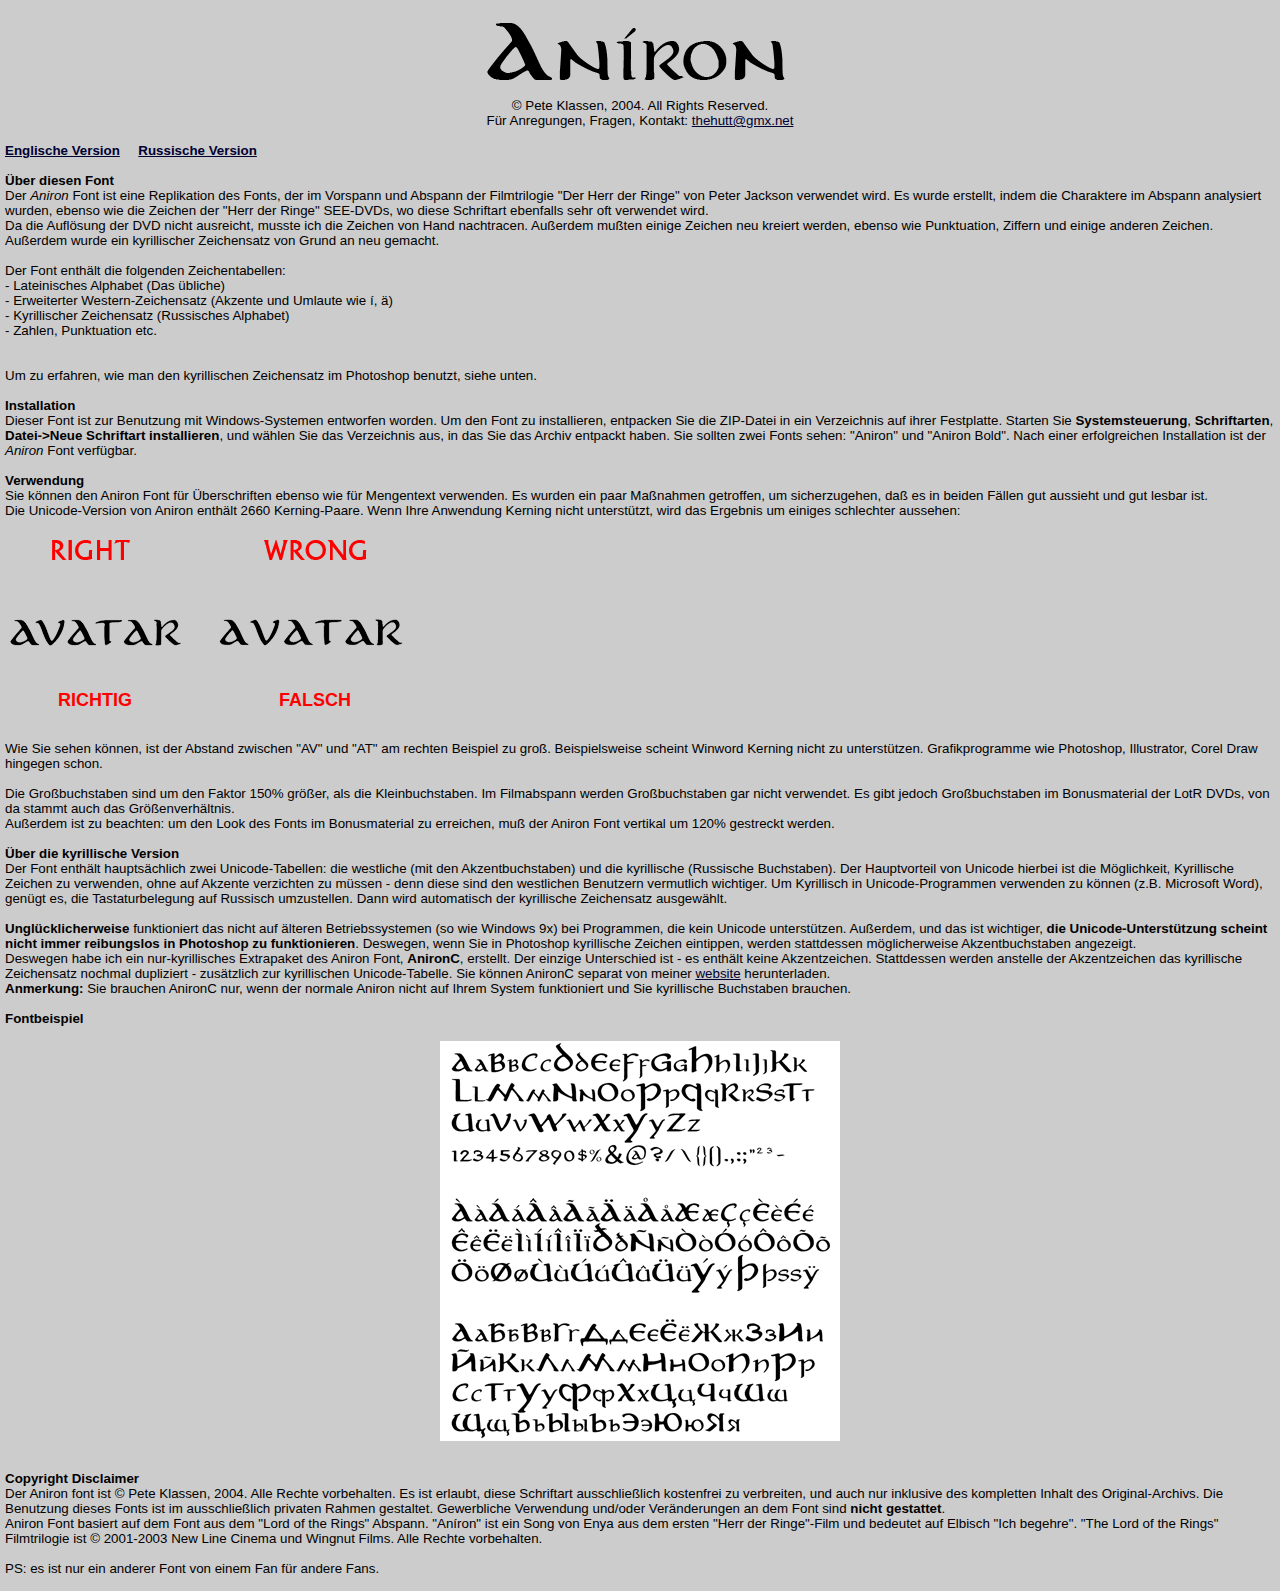
<file: polices/titre/liesmich.html>
<html>
<head>
<META HTTP-EQUIV="Content-Type" CONTENT="text/html; charset=iso-8859-1">
<style type="text/css">
<!--
blabla {}
td {font-size: 10pt; border-width:0pt; border-style:solid; border-color:#FFFFFF;}
-->
</style>

</head>

<body bgcolor="#CCCCCC" text="#000000" alink="#000032" vlink="#000032" link="#000032" topmargin=0 leftmargin=5 marginwidth=5 marginheight=0 style="font-family:Verdana,Arial,Helvetica; font-size: 10pt;">
<br>
<center><img src="./aniron.gif" alt="An&iacute;ron" border="0"><br>
� Pete Klassen, 2004. All Rights Reserved.<br>
F�r Anregungen, Fragen, Kontakt: <a href="mailto:thehutt@gmx.net">thehutt@gmx.net</a>
</center><br>

<b><a href="readme.html">Englische Version</a>&nbsp;&nbsp;&nbsp;&nbsp;&nbsp;<a href="prochitay.html">Russische Version</a></b><br>&nbsp;<br>


<b>�ber diesen Font</b><br>
Der <i>Aniron</i> Font ist eine Replikation des Fonts, der im Vorspann und Abspann der Filmtrilogie "Der Herr der Ringe" von Peter Jackson verwendet wird. Es wurde erstellt, indem die Charaktere im Abspann analysiert wurden, ebenso wie die Zeichen der "Herr der Ringe" SEE-DVDs, wo diese Schriftart ebenfalls sehr oft verwendet wird.<br>
Da die Aufl�sung der DVD nicht ausreicht, musste ich die Zeichen von Hand nachtracen. Au�erdem mu�ten einige Zeichen neu kreiert werden, ebenso wie Punktuation, Ziffern und einige anderen Zeichen. Au�erdem wurde ein kyrillischer Zeichensatz von Grund an neu gemacht.<br>&nbsp;<br>
Der Font enth�lt die folgenden Zeichentabellen:<br>
- Lateinisches Alphabet (Das �bliche)<br>
- Erweiterter Western-Zeichensatz (Akzente und Umlaute wie &iacute;, &auml;)<br>
- Kyrillischer Zeichensatz (Russisches Alphabet)<br>
- Zahlen, Punktuation etc.<br>
<br>&nbsp;<br>
Um zu erfahren, wie man den kyrillischen Zeichensatz im Photoshop benutzt, siehe unten.
<br>&nbsp;<br>
<b>Installation</b><br>
Dieser Font ist zur Benutzung mit Windows-Systemen entworfen worden. Um den Font zu installieren, entpacken Sie die ZIP-Datei in ein Verzeichnis auf ihrer Festplatte. Starten Sie <b>Systemsteuerung</b>, <b>Schriftarten</b>, <b>Datei->Neue Schriftart installieren</b>, und w&auml;hlen Sie das Verzeichnis aus, in das Sie das Archiv entpackt haben. Sie sollten zwei Fonts sehen: "Aniron" und "Aniron Bold". Nach einer erfolgreichen Installation ist der <i>Aniron</i> Font verf&uuml;gbar.

<br>&nbsp;<br>
<b>Verwendung</b><br>
Sie k�nnen den Aniron Font f�r �berschriften ebenso wie f�r Mengentext verwenden. Es wurden ein paar Ma�nahmen getroffen, um sicherzugehen, da� es in beiden F�llen gut aussieht und gut lesbar ist.<br>
Die Unicode-Version von Aniron enth�lt 2660 Kerning-Paare. Wenn Ihre Anwendung Kerning nicht unterst�tzt, wird das Ergebnis um einiges schlechter aussehen:
<br>&nbsp;<br>
<img src="./example1.gif" alt="" border=0>
<table width=400 border=0 cellpadding=0 cellspacing=0><tr><td width=200 class="loprof" align=center><font color="FF0000" size=+1><b>RICHTIG&nbsp;&nbsp;&nbsp;&nbsp;</b></font></td>
<td width=200 align=center class="loprof"><font color="FF0000" size=+1><b>&nbsp;&nbsp;&nbsp;&nbsp;FALSCH</b></font></td></tr></table>

<br>&nbsp;<br>
Wie Sie sehen k�nnen, ist der Abstand zwischen "AV" und "AT" am rechten Beispiel zu gro�. Beispielsweise scheint Winword Kerning nicht zu unterst�tzen. Grafikprogramme wie Photoshop, Illustrator, Corel Draw hingegen schon.
<br>&nbsp;<br>

Die Gro�buchstaben sind um den Faktor 150% gr��er, als die Kleinbuchstaben. Im Filmabspann werden Gro�buchstaben gar nicht verwendet. Es gibt jedoch Gro�buchstaben im Bonusmaterial der LotR DVDs, von da stammt auch das Gr��enverh�ltnis.<br>
Au�erdem ist zu beachten: um den Look des Fonts im Bonusmaterial zu erreichen, mu� der Aniron Font vertikal um 120% gestreckt werden.

<br>&nbsp;<br>
<b>�ber die kyrillische Version</b><br>
Der Font enth�lt haupts�chlich zwei Unicode-Tabellen: die westliche (mit den Akzentbuchstaben) und die kyrillische (Russische Buchstaben). Der Hauptvorteil von Unicode hierbei ist die M�glichkeit, Kyrillische Zeichen zu verwenden, ohne auf Akzente verzichten zu m�ssen - denn diese sind den westlichen Benutzern vermutlich wichtiger. Um Kyrillisch in Unicode-Programmen verwenden zu k�nnen (z.B. Microsoft Word), gen�gt es, die Tastaturbelegung auf Russisch umzustellen. Dann wird automatisch der kyrillische Zeichensatz ausgew�hlt.<br>&nbsp;<br>
<b>Ungl�cklicherweise</b> funktioniert das nicht auf �lteren Betriebssystemen (so wie Windows 9x) bei Programmen, die kein Unicode unterst�tzen. Au�erdem, und das ist wichtiger, <b>die Unicode-Unterst�tzung scheint nicht immer reibungslos in Photoshop zu funktionieren</b>. Deswegen, wenn Sie in Photoshop kyrillische Zeichen eintippen, werden stattdessen m�glicherweise Akzentbuchstaben angezeigt.<br>
Deswegen habe ich ein nur-kyrillisches Extrapaket des Aniron Font, <b>AnironC</b>, erstellt. Der einzige Unterschied ist - es enth�lt keine Akzentzeichen. Stattdessen werden anstelle der Akzentzeichen das kyrillische Zeichensatz nochmal dupliziert - zus�tzlich zur kyrillischen Unicode-Tabelle. Sie k�nnen AnironC separat von meiner <a href="http://www.thehutt.de/">website</a> herunterladen.<br>
<b>Anmerkung: </b> Sie brauchen AnironC nur, wenn der normale Aniron nicht auf Ihrem System funktioniert und Sie kyrillische Buchstaben brauchen.

<br>&nbsp;<br>
<b>Fontbeispiel</b>
<br>&nbsp;<br>
<center><img src="./example2.gif" alt="" border=0></center><br>&nbsp;<br>
<b>Copyright Disclaimer</b><br>
Der Aniron font ist &copy; Pete Klassen, 2004. Alle Rechte vorbehalten.
Es ist erlaubt, diese Schriftart ausschlie&szlig;lich kostenfrei zu verbreiten, und auch nur inklusive des kompletten Inhalt des Original-Archivs.
Die Benutzung dieses Fonts ist im ausschlie&szlig;lich privaten Rahmen gestaltet. Gewerbliche Verwendung und/oder Ver&auml;nderungen an dem Font sind <b>nicht gestattet</b>.<br>
Aniron Font basiert auf dem Font aus dem "Lord of the Rings" Abspann. "An&iacute;ron" ist ein Song von Enya aus dem ersten "Herr der Ringe"-Film und bedeutet auf Elbisch "Ich begehre". "The Lord of the Rings" Filmtrilogie ist &copy; 2001-2003 New Line Cinema und Wingnut Films. Alle Rechte vorbehalten.<br>&nbsp;<br>

PS: es ist nur ein anderer Font von einem Fan f&uuml;r andere Fans.<br>&nbsp;<br>

</body>
</html>
</file>
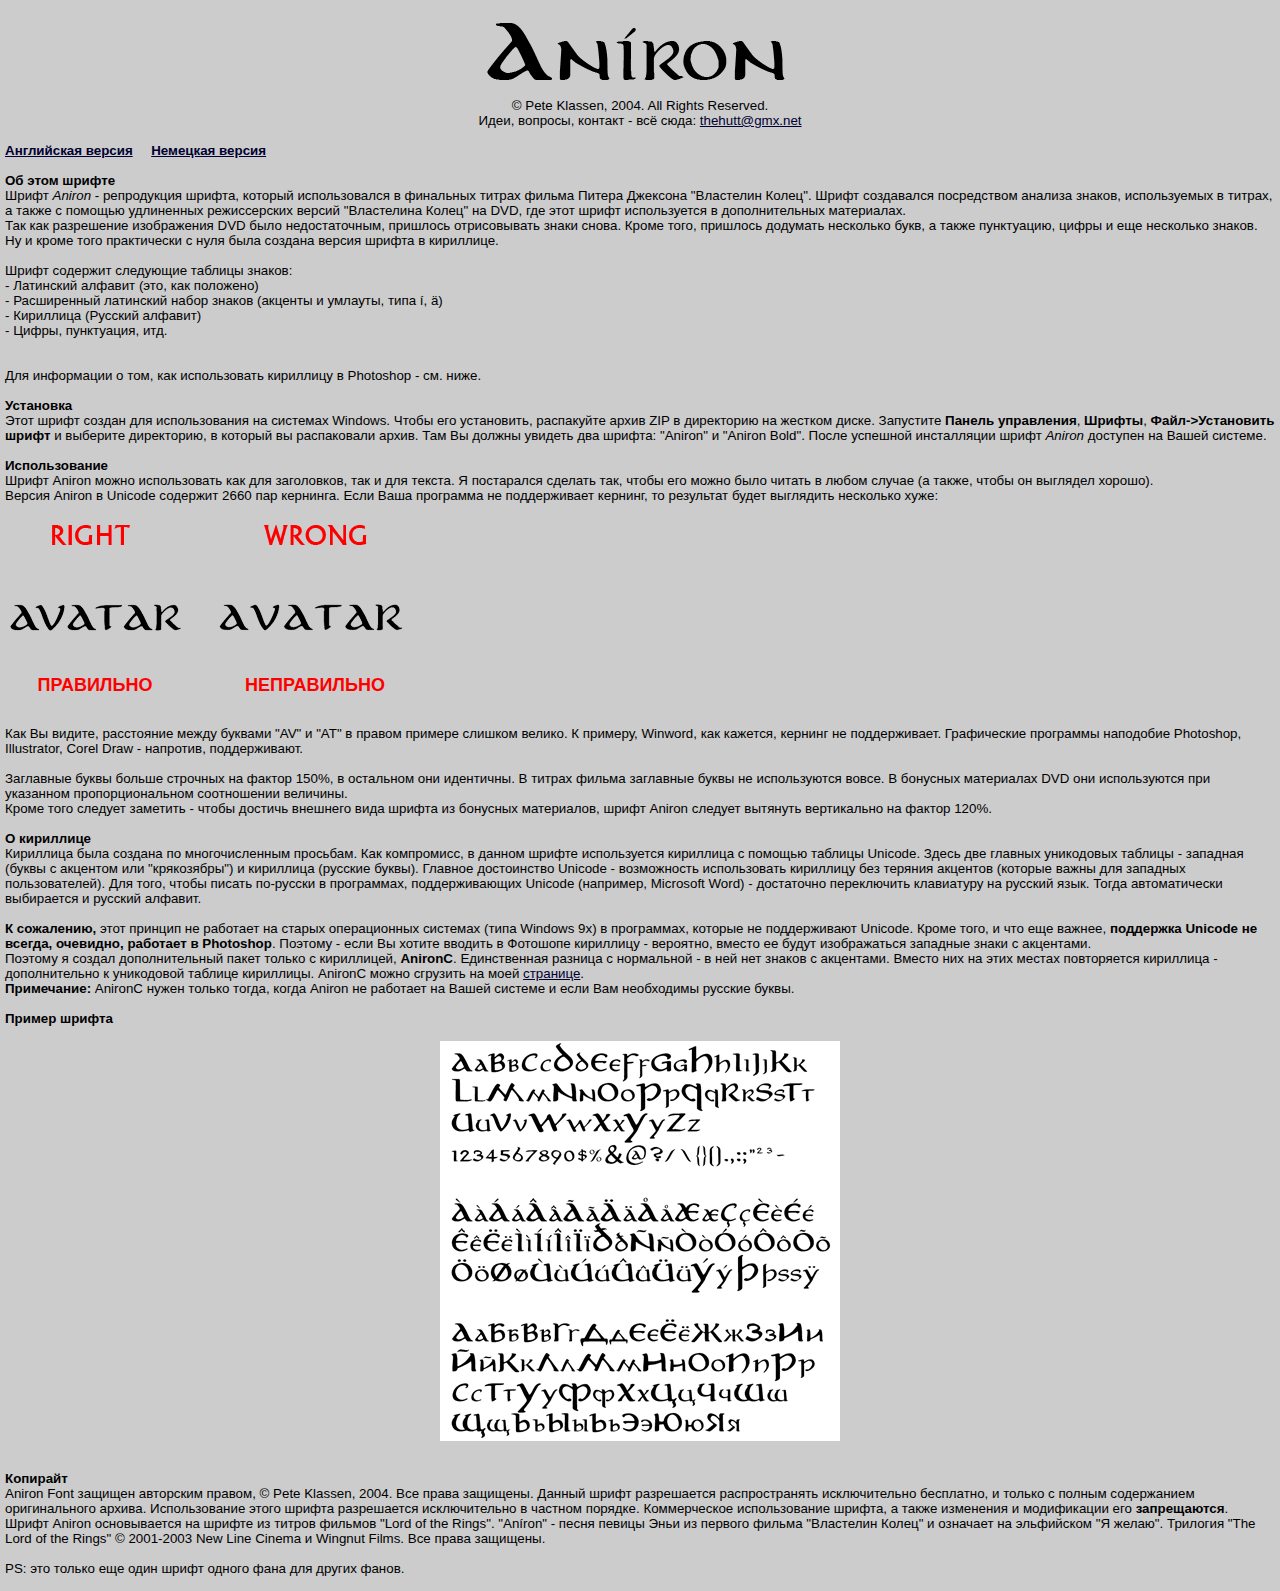
<file: polices/titre/prochitay.html>
<html>
<head>
<meta http-equiv="Content-Type" content="text/html; charset=Windows-1251">
<style type="text/css">
<!--
blabla {}
td {font-size: 10pt; border-width:0pt; border-style:solid; border-color:#FFFFFF;}
-->
</style>

</head>

<body bgcolor="#CCCCCC" text="#000000" alink="#000032" vlink="#000032" link="#000032" topmargin=0 leftmargin=5 marginwidth=5 marginheight=0 style="font-family:Verdana,Arial,Helvetica; font-size: 10pt;">
<br>
<center><img src="./aniron.gif" alt="An&iacute;ron" border="0"><br>
� Pete Klassen, 2004. All Rights Reserved.<br>
����, �������, ������� - �� ����: <a href="mailto:thehutt@gmx.net">thehutt@gmx.net</a>
</center><br>

<b><a href="readme.html">���������� ������</a>&nbsp;&nbsp;&nbsp;&nbsp;&nbsp;<a href="liesmich.html">�������� ������</a></b><br>&nbsp;<br>


<b>�� ���� ������</b><br>
����� <i>Aniron</i> - ����������� ������, ������� ������������� � ��������� ������ ������ ������ �������� "��������� �����". ����� ���������� ����������� ������� ������, ������������ � ������, � ����� � ������� ���������� ������������ ������ "���������� �����" �� DVD, ��� ���� ����� ������������ � �������������� ����������.<br>
��� ��� ���������� ����������� DVD ���� �������������, �������� ������������ ����� �����. ����� ����, �������� �������� ��������� ����, � ����� ����������, ����� � ��� ��������� ������. �� � ����� ���� ����������� � ���� ���� ������� ������ ������ � ���������.
<br>&nbsp;<br>
����� �������� ��������� ������� ������:<br>
- ��������� ������� (���, ��� ��������)<br>
- ����������� ��������� ����� ������ (������� � �������, ���� &iacute;, &auml;)<br>
- ��������� (������� �������)<br>
- �����, ����������, ���.<br>
<br>&nbsp;<br>
��� ���������� � ���, ��� ������������ ��������� � Photoshop - ��. ����.
<br>&nbsp;<br>
<b>���������</b><br>
���� ����� ������ ��� ������������� �� �������� Windows. ����� ��� ����������, ���������� ����� ZIP � ���������� �� ������� �����. ��������� <b>������ ����������</b>, <b>������</b>, <b>����->���������� �����</b> � �������� ����������, � ������� �� ����������� �����. ��� �� ������ ������� ��� ������: "Aniron" � "Aniron Bold". ����� �������� ����������� ����� <i>Aniron</i> �������� �� ����� �������.

<br>&nbsp;<br>
<b>�������������</b><br>
����� Aniron ����� ������������ ��� ��� ����������, ��� � ��� ������. � ���������� ������� ���, ����� ��� ����� ���� ������ � ����� ������ (� �����, ����� �� �������� ������). <br>
������ Aniron � Unicode �������� 2660 ��� ��������. ���� ���� ��������� �� ������������ �������, �� ��������� ����� ��������� ��������� ����:
<br>&nbsp;<br>
<img src="./example1.gif" alt="" border=0>
<table width=400 border=0 cellpadding=0 cellspacing=0><tr><td width=200 class="loprof" align=center><font color="FF0000" size=+1><b>���������&nbsp;&nbsp;&nbsp;&nbsp;</b></font></td>
<td width=200 align=center class="loprof"><font color="FF0000" size=+1><b>&nbsp;&nbsp;&nbsp;&nbsp;�����������</b></font></td></tr></table>

<br>&nbsp;<br>
��� �� ������, ���������� ����� ������� "AV" � "AT" � ������ ������� ������� ������. � �������, Winword, ��� �������, ������� �� ������������. ����������� ��������� ��������� Photoshop, Illustrator, Corel Draw - ��������, ������������.
<br>&nbsp;<br>

��������� ����� ������ �������� �� ������ 150%, � ��������� ��� ���������. � ������ ������ ��������� ����� �� ������������ �����. � �������� ���������� DVD ��� ������������ ��� ��������� ���������������� ����������� ��������.<br>
����� ���� ������� �������� - ����� ������� �������� ���� ������ �� �������� ����������, ����� Aniron ������� �������� ����������� �� ������ 120%.

<br>&nbsp;<br>
<b>� ���������</b><br>
��������� ���� ������� �� �������������� ��������. ��� ����������, � ������ ������ ������������ ��������� � ������� ������� Unicode. ����� ��� ������� ���������� ������� - �������� (����� � �������� ��� "����������") � ��������� (������� �����). ������� ����������� Unicode - ����������� ������������ ��������� ��� ������� �������� (������� ����� ��� �������� �������������). ��� ����, ����� ������ ��-������ � ����������, �������������� Unicode (��������, Microsoft Word) - ���������� ����������� ���������� �� ������� ����. ����� ������������� ���������� � ������� �������.<br>&nbsp;<br>
<b>� ���������,</b> ���� ������� �� �������� �� ������ ������������ �������� (���� Windows 9x) � ����������, ������� �� ������������ Unicode. ����� ����, � ��� ��� ������, <b>��������� Unicode �� ������, ��������, �������� � Photoshop</b>. ������� - ���� �� ������ ������� � �������� ��������� - ��������, ������ �� ����� ������������ �������� ����� � ���������.<br>
������� � ������ �������������� ����� ������ � ����������, <b>AnironC</b>. ������������ ������� � ���������� - � ��� ��� ������ � ���������. ������ ��� �� ���� ������ ����������� ��������� - ������������� � ���������� ������� ���������. AnironC ����� �������� �� ���� <a href="http://www.thehutt.de/">��������</a>.<br>
<b>����������: </b> AnironC ����� ������ �����, ����� Aniron �� �������� �� ����� ������� � ���� ��� ���������� ������� �����.

<br>&nbsp;<br>
<b>������ ������</b>
<br>&nbsp;<br>
<center><img src="./example2.gif" alt="" border=0></center><br>&nbsp;<br>
<b>��������</b><br>
Aniron Font ������� ��������� ������, &copy; Pete Klassen, 2004. ��� ����� ��������.
������ ����� ����������� �������������� ������������� ���������, � ������ � ������ ����������� ������������� ������.
������������� ����� ������ ����������� ������������� � ������� �������. ������������ ������������� ������, � ����� ��������� � ����������� ��� <b>�����������</b>.<br>
����� Aniron ������������ �� ������ �� ������ ������� "Lord of the Rings". "An&iacute;ron" - ����� ������ ���� �� ������� ������ "��������� �����" � �������� �� ���������� "� �����". �������� "The Lord of the Rings" &copy; 2001-2003 New Line Cinema � Wingnut Films. ��� ����� ��������.<br>&nbsp;<br>

PS: ��� ������ ��� ���� ����� ������ ���� ��� ������ �����.<br>&nbsp;<br>

</body>
</html>
</file>
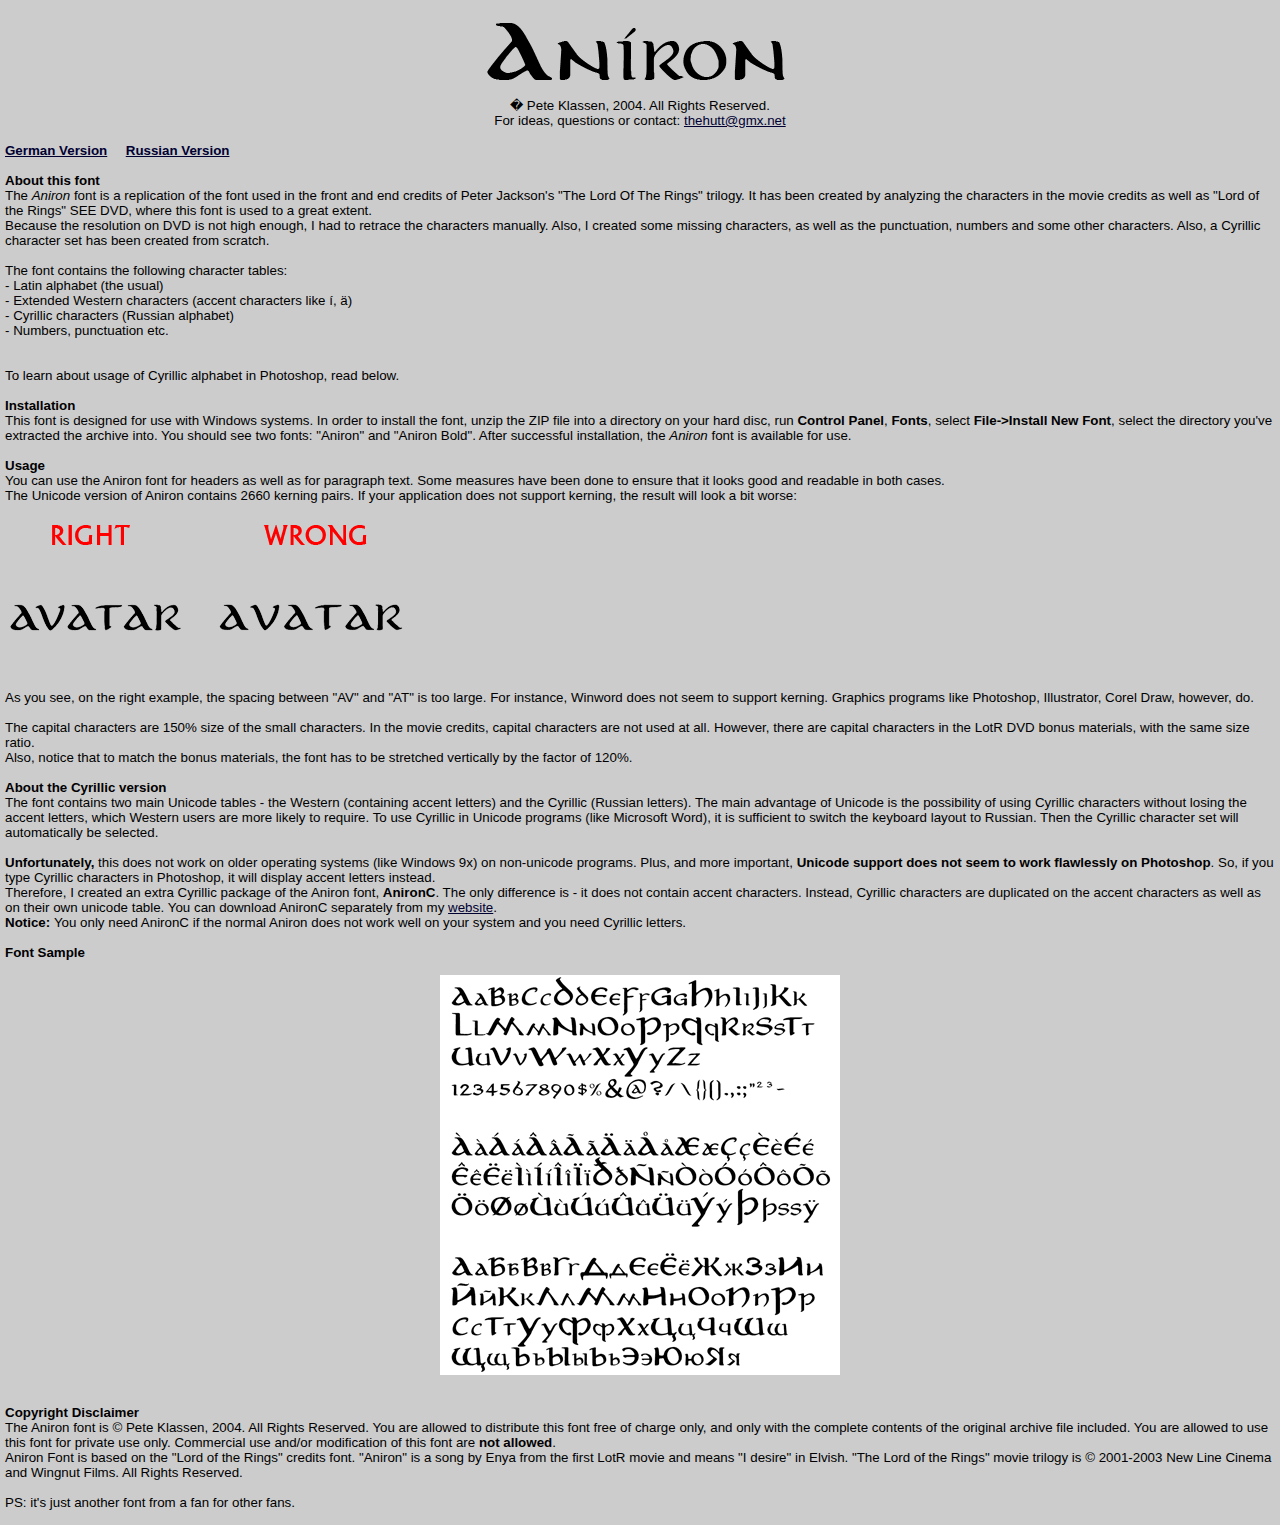
<file: polices/titre/readme.html>
<html>
<head>
<style type="text/css">
<!--
blabla {}
td {font-size: 10pt; border-width:1pt; border-style:solid; border-color:#FFFFFF;}
-->
</style>

</head>

<body bgcolor="#CCCCCC" text="#000000" alink="#000032" vlink="#000032" link="#000032" topmargin=0 leftmargin=5 marginwidth=5 marginheight=0 style="font-family:Verdana,Arial,Helvetica; font-size: 10pt;">
<br>
<center><img src="./aniron.gif" alt="An&iacute;ron" border="0"><br>
� Pete Klassen, 2004. All Rights Reserved.<br>
For ideas, questions or contact: <a href="mailto:thehutt@gmx.net">thehutt@gmx.net</a>
</center><br>

<b><a href="liesmich.html">German Version</a>&nbsp;&nbsp;&nbsp;&nbsp;&nbsp;<a href="prochitay.html">Russian Version</a></b><br>&nbsp;<br>


<b>About this font</b><br>
The <i>Aniron</i> font is a replication of the font used in the front and end credits of Peter Jackson's "The Lord Of The Rings" trilogy. It has been created by analyzing the characters in the movie credits as well as "Lord of the Rings" SEE DVD, where this font is used to a great extent.<br>
Because the resolution on DVD is not high enough, I had to retrace the characters manually. Also, I created some missing characters, as well as the punctuation, numbers and some other characters. Also, a Cyrillic character set has been created from scratch.<br>&nbsp;<br>
The font contains the following character tables:<br>
- Latin alphabet (the usual)<br>
- Extended Western characters (accent characters like &iacute;, &auml;)<br>
- Cyrillic characters (Russian alphabet)<br>
- Numbers, punctuation etc.<br>
<br>&nbsp;<br>
To learn about usage of Cyrillic alphabet in Photoshop, read below.
<br>&nbsp;<br>
<b>Installation</b><br>
This font is designed for use with Windows systems. In order to install the font, unzip the ZIP file into a directory on your hard disc, run <b>Control Panel</b>, <b>Fonts</b>, select <b>File->Install New Font</b>, select the directory you've extracted the archive into. You should see two fonts: "Aniron" and "Aniron Bold". After successful installation, the <i>Aniron</i> font is available for use.
<br>&nbsp;<br>
<b>Usage</b><br>
You can use the Aniron font for headers as well as for paragraph text. Some measures have been done to ensure that it looks good and readable in both cases.<br>
The Unicode version of Aniron contains 2660 kerning pairs. If your application does not support kerning, the result will look a bit worse:
<br>&nbsp;<br>
<img src="./example1.gif" alt="" border=0>
<br>&nbsp;<br>
As you see, on the right example, the spacing between "AV" and "AT" is too large. For instance, Winword does not seem to support kerning. Graphics programs like Photoshop, Illustrator, Corel Draw, however, do.
<br>&nbsp;<br>
The capital characters are 150% size of the small characters. In the movie credits, capital characters are not used at all. However, there are capital characters in the LotR DVD bonus materials, with the same size ratio.<br>
Also, notice that to match the bonus materials, the font has to be stretched vertically by the factor of 120%.

<br>&nbsp;<br>
<b>About the Cyrillic version</b><br>
The font contains two main Unicode tables - the Western (containing accent letters) and the Cyrillic (Russian letters). The main advantage of Unicode is the possibility of using Cyrillic characters without losing the accent letters, which Western users are more likely to require. To use Cyrillic in Unicode programs (like Microsoft Word), it is sufficient to switch the keyboard layout to Russian. Then the Cyrillic character set will automatically be selected.<br>&nbsp;<br>
<b>Unfortunately,</b> this does not work on older operating systems (like Windows 9x) on non-unicode programs. Plus, and more important, <b>Unicode support does not seem to work flawlessly on Photoshop</b>. So, if you type Cyrillic characters in Photoshop, it will display accent letters instead.<br>
Therefore, I created an extra Cyrillic package of the Aniron font, <b>AnironC</b>. The only difference is - it does not contain accent characters. Instead, Cyrillic characters are duplicated on the accent characters as well as on their own unicode table. You can download AnironC separately from my <a href="http://www.thehutt.de/">website</a>.<br>
<b>Notice: </b> You only need AnironC if the normal Aniron does not work well on your system and you need Cyrillic letters.

<br>&nbsp;<br>
<b>Font Sample</b>
<br>&nbsp;<br>
<center><img src="./example2.gif" alt="" border=0></center><br>&nbsp;<br>
<b>Copyright Disclaimer</b><br>
The Aniron font is &copy; Pete Klassen, 2004. All Rights Reserved.
You are allowed to distribute this font free of charge only, and only with the complete contents of the original archive file included.
You are allowed to use this font for private use only. Commercial use and/or modification of this font are <b>not allowed</b>.<br>
Aniron Font is based on the "Lord of the Rings" credits font. "Aniron" is a song by Enya from the first LotR movie and means "I desire" in Elvish. "The Lord of the Rings" movie trilogy is &copy; 2001-2003 New Line Cinema and Wingnut Films. All Rights Reserved.<br>&nbsp;<br>

PS: it's just another font from a fan for other fans.<br>&nbsp;<br>

</body>
</html>
</file>
